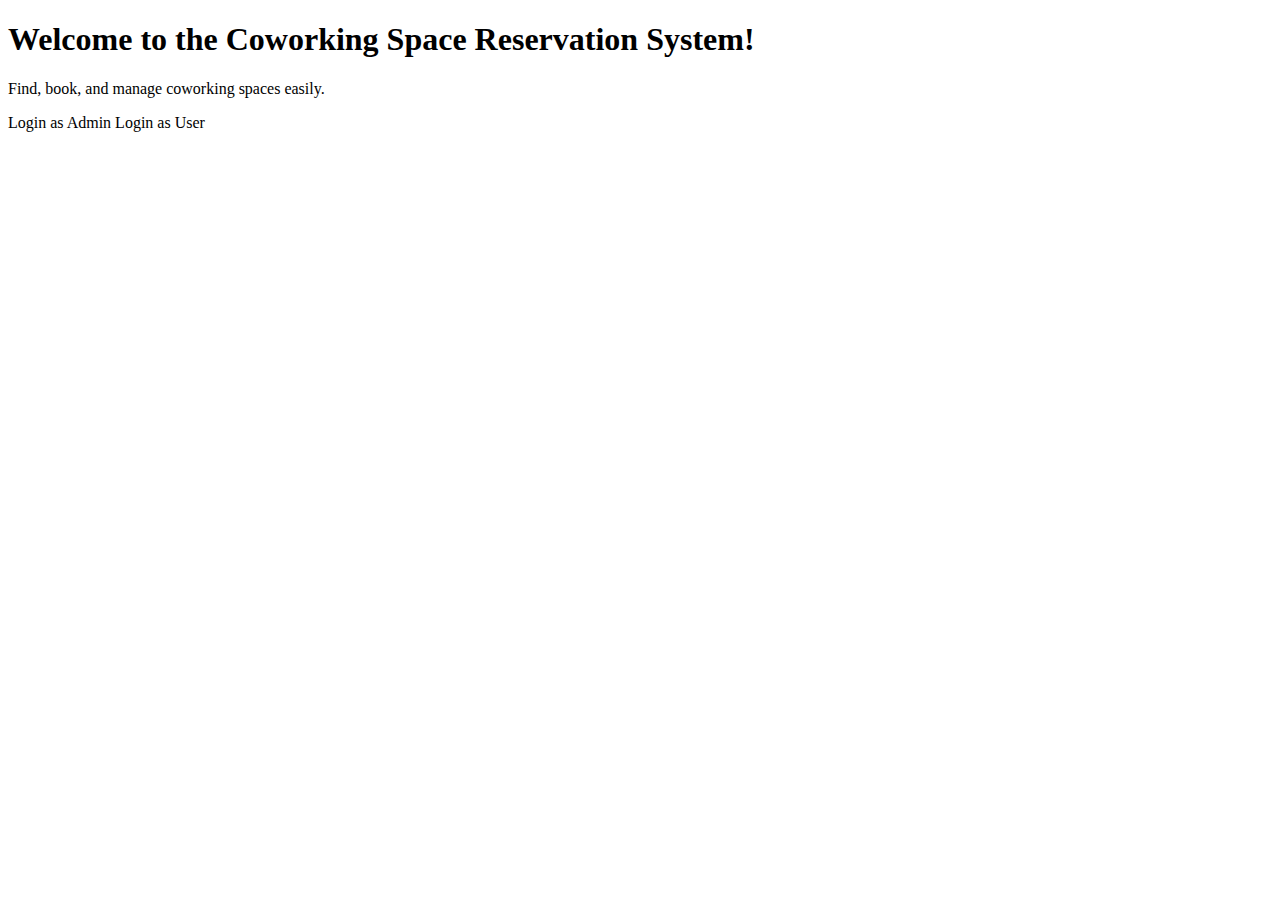
<file: target/classes/templates/index.html>
<!DOCTYPE html>
<html xmlns:th="http://www.thymeleaf.org">
<head>
    <meta charset="UTF-8">
    <title>Main Menu</title>
    <link rel="stylesheet" th:href="@{/css/styles.css}" />
</head>
<body>
    <h1>Welcome to the Coworking Space Reservation System!</h1>
    <p>Find, book, and manage coworking spaces easily.</p>

    <div>
        <a th:href="@{/admin}" class="button">Login as Admin</a>
        <a th:href="@{/customer}" class="button">Login as User</a>
    </div>
</body>
</html>
</file>
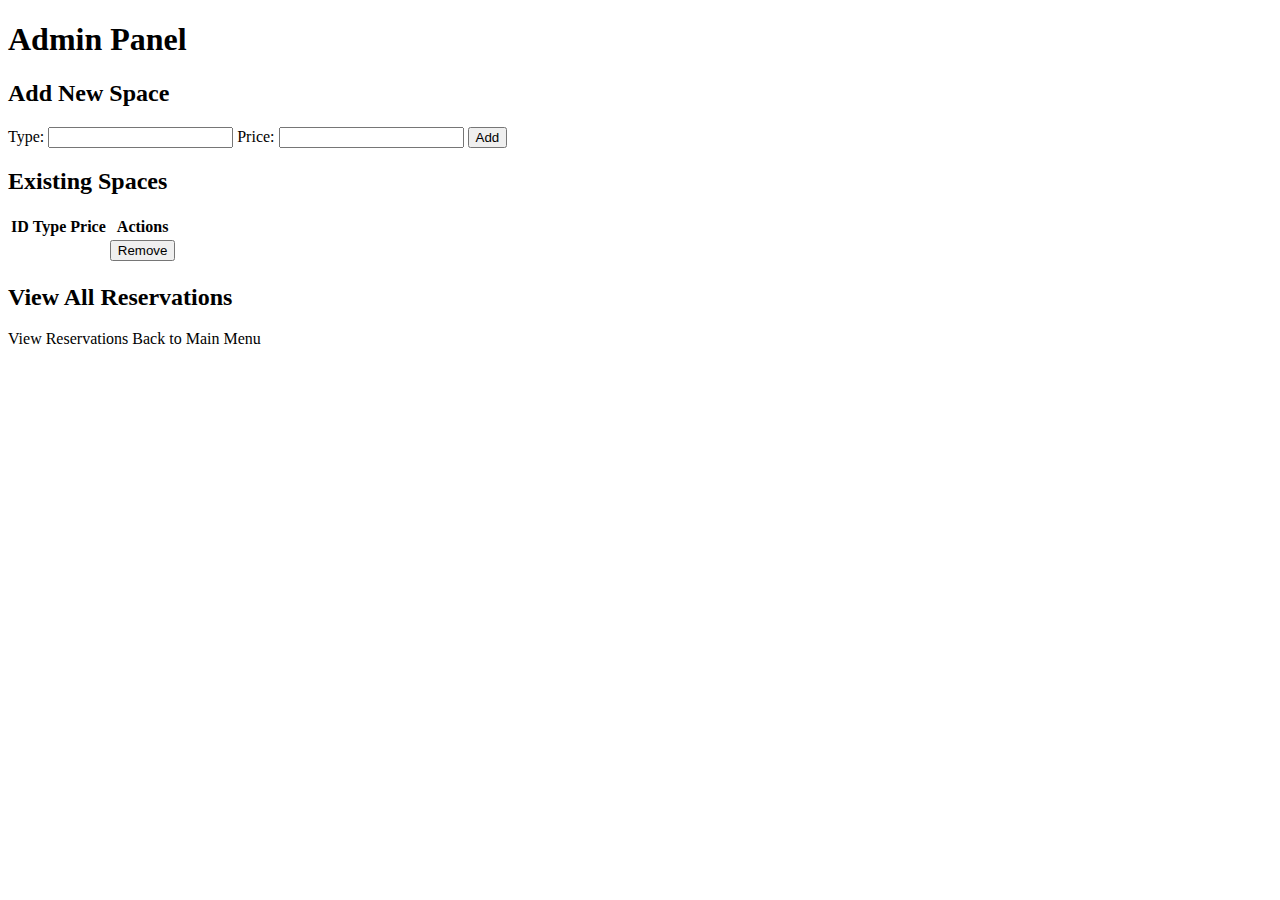
<file: target/classes/templates/admin.html>
<!DOCTYPE html>
<html xmlns:th="http://www.thymeleaf.org">
<head>
    <meta charset="UTF-8">
    <title>Admin Panel</title>
    <link rel="stylesheet" th:href="@{/css/styles.css}" />
</head>
<body>
    <h1>Admin Panel</h1>
    
    <h2>Add New Space</h2>
    <form action="/admin/add" method="post">
        <label>Type:</label>
        <input type="text" name="type" required />
        <label>Price:</label>
        <input type="number" name="price" step="0.01" required />
        <button type="submit">Add</button>
    </form>

    <h2>Existing Spaces</h2>
    <table>
        <tr>
            <th>ID</th>
            <th>Type</th>
            <th>Price</th>
            <th>Actions</th>
        </tr>
        <tr th:each="space : ${spaces}">
            <td th:text="${space.id}"></td>
            <td th:text="${space.type}"></td>
            <td th:text="${space.price}"></td>
            <td>
                <form th:action="@{/admin/delete}" method="post">
                    <input type="hidden" name="id" th:value="${space.id}" />
                    <button type="submit">Remove</button>
                </form>
            </td>
        </tr>
    </table>

    <h2>View All Reservations</h2>
    <a th:href="@{/admin/reservations}" class="button">View Reservations</a>

    <a th:href="@{/}" class="button">Back to Main Menu</a>
</body>
</html>
</file>
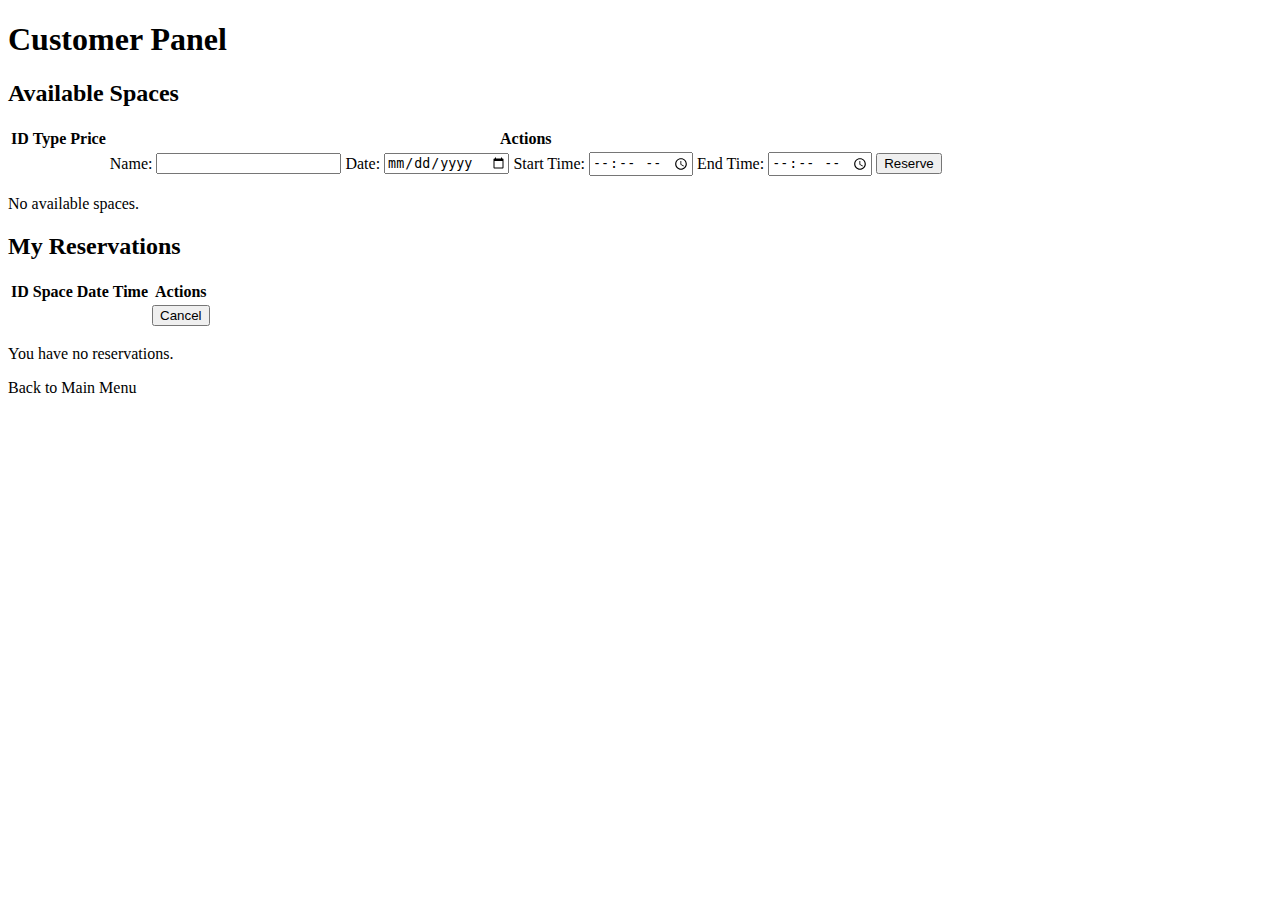
<file: target/classes/templates/customer.html>
<!DOCTYPE html>
<html xmlns:th="http://www.thymeleaf.org">
<head>
    <meta charset="UTF-8">
    <title>Customer Panel</title>
    <link rel="stylesheet" th:href="@{/css/styles.css}" />
</head>
<body>
    <h1>Customer Panel</h1>
    
    <h2>Available Spaces</h2>
    <table>
        <tr>
            <th>ID</th>
            <th>Type</th>
            <th>Price</th>
            <th>Actions</th>
        </tr>
        <tr th:each="space : ${spaces}">
            <td th:text="${space.id}"></td>
            <td th:text="${space.type}"></td>
            <td th:text="${space.price}"></td>
            <td>
                <form action="/customer/reserve" method="post">
                    <input type="hidden" name="id" th:value="${space.id}" />
                    <label>Name:</label>
                    <input type="text" name="customerName" required />
                    <label>Date:</label>
                    <input type="date" name="reservationDate" required />
                    <label>Start Time:</label>
                    <input type="time" name="startTime" required />
                    <label>End Time:</label>
                    <input type="time" name="endTime" required />
                    <button type="submit">Reserve</button>
                </form>
            </td>
        </tr>
    </table>
    
    <p th:if="${#lists.isEmpty(spaces)}">No available spaces.</p>

    <h2>My Reservations</h2>
    <table>
        <tr>
            <th>ID</th>
            <th>Space</th>
            <th>Date</th>
            <th>Time</th>
            <th>Actions</th>
        </tr>
        <tr th:each="reservation : ${reservations}">
            <td th:text="${reservation.id}"></td>
            <td th:text="${reservation.space != null ? reservation.space.type : 'Unknown'}"></td>
            <td th:text="${reservation.reservationDate}"></td>
            <td th:text="${reservation.startTime} + ' - ' + ${reservation.endTime}"></td><td>
                <form th:action="@{/customer/cancel}" method="post">
                    <input type="hidden" name="id" th:value="${reservation.id}" />
                    <button type="submit">Cancel</button>
                </form>
            </td>
        </tr>
    </table>

    <p th:if="${#lists.isEmpty(reservations)}">You have no reservations.</p>

    <a th:href="@{/}" class="button">Back to Main Menu</a>
</body>
</html>
</file>
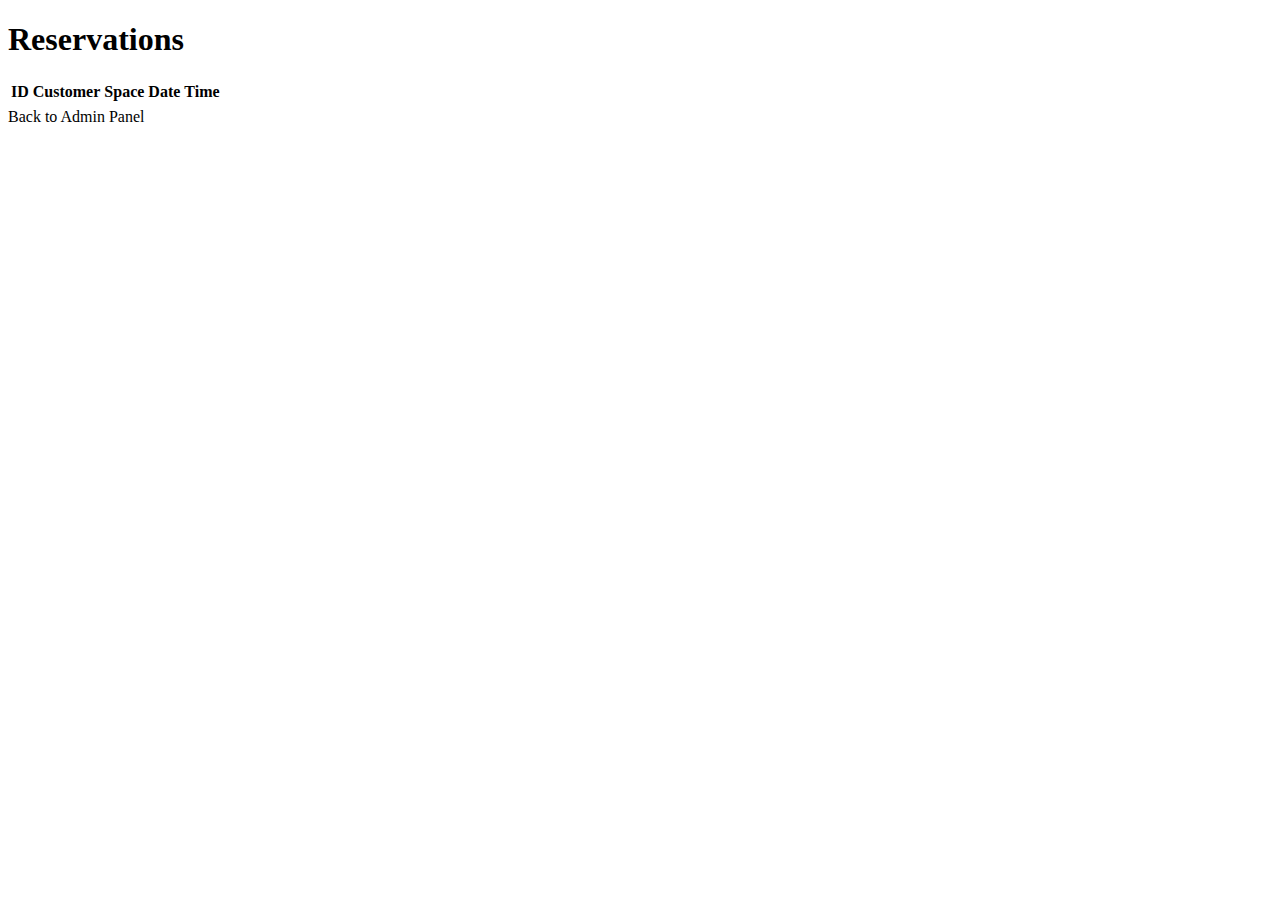
<file: src/main/resources/templates/reservations.html>
<!DOCTYPE html>
<html xmlns:th="http://www.thymeleaf.org">
<head>
    <meta charset="UTF-8">
    <title>Reservations</title>
    <link rel="stylesheet" th:href="@{/css/styles.css}" />
</head>
<body>
    <h1>Reservations</h1>

    <table>
        <tr>
            <th>ID</th>
            <th>Customer</th>
            <th>Space</th>
            <th>Date</th>
            <th>Time</th>
        </tr>
        <tr th:each="reservation : ${reservations}">
            <td th:text="${reservation.id}"></td>
            <td th:text="${reservation.customerName}"></td>
            <td th:text="${reservation.space.type}"></td>
            <td th:text="${reservation.reservationDate}"></td>
            <td th:text="${reservation.startTime} + ' - ' + ${reservation.endTime}"></td>
        </tr>
    </table>

    <a th:href="@{/admin}" class="button">Back to Admin Panel</a>
</body>
</html>
</file>
